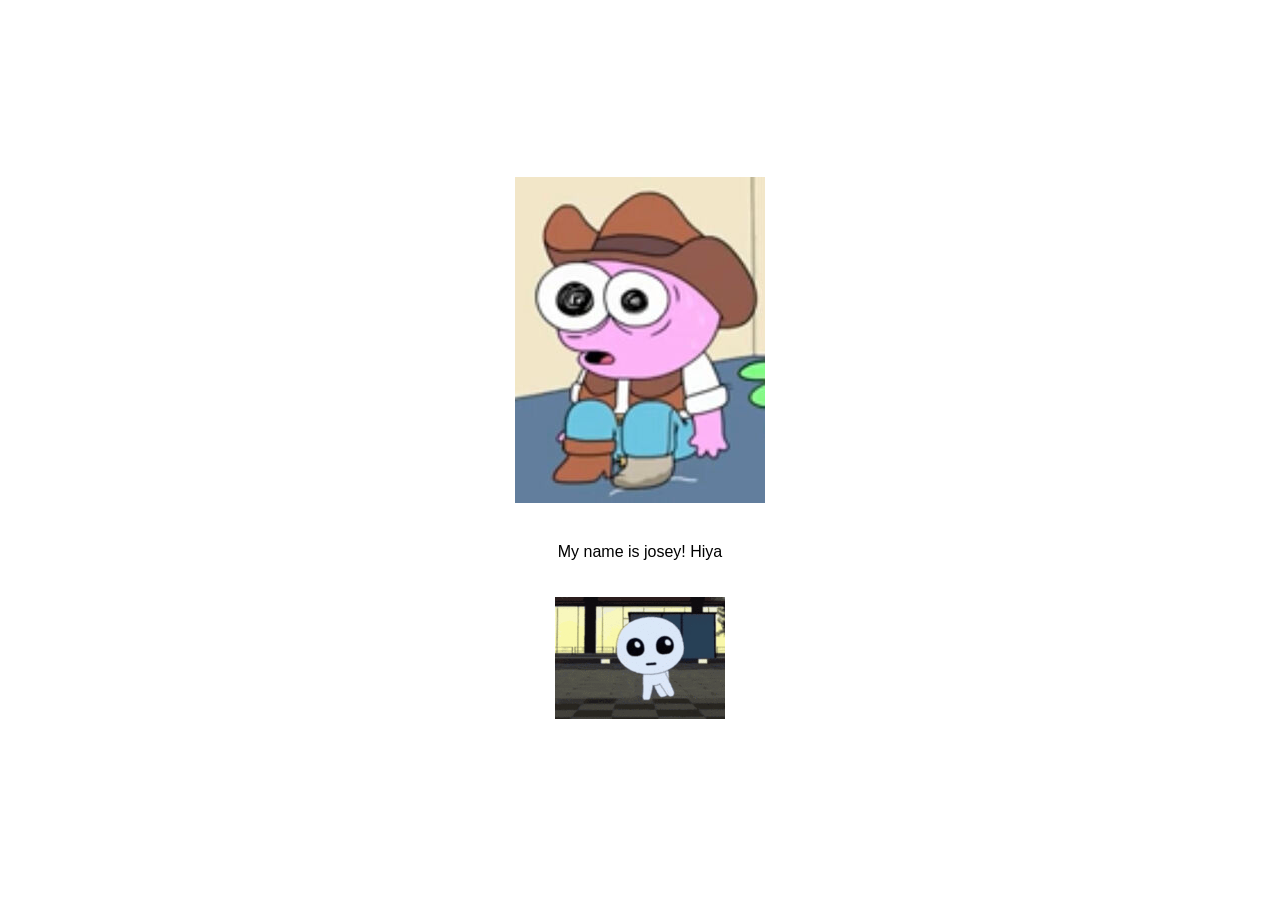
<file: index.html>
<!DOCTYPE html>
<html lang="en">
<head>
    <meta charset="UTF-8">
    <meta name="viewport" content="width=device-width, initial-scale=1.0">
    <title>me</title>
    <link rel="stylesheet" href="styles.css">
</head>
<body>
    <div class="container">    
        <div class="middle-image">
            <a href="https://joseyskindaweird.github.io/exposer">
                <img src="pim.jpeg" alt="dance">
            </a>
        </div>
        <div class="bottom-text">
            <p class="sans-font">My name is josey! Hiya</p>
        </div>
        <div class="bottom-gif">
            <a href="dance.gif">
                <img src="dance.gif">
            </a>
        </div>
    </div>
</body>
</html>
</file>
<file: styles.css>
body {
    margin: 0;
    font-family: Arial, sans-serif;
    cursor: url('cursors/R_Normal.cur'), auto;
}

a, button {
    cursor: url('cursors/R_Link.cur'), pointer;
}

textarea, input, select {
    cursor: url('cursors/R_Text.cur'), text;
}

.container {
    display: flex;
    flex-direction: column;
    align-items: center;
    justify-content: center;
    height: 100vh;
}

.top-text, .bottom-text {
    text-align: center;
    margin: 20px;
}

.sans-font {
    font-family: 'Arial', sans-serif;
}

.middle-image img {
    max-width: 100%;
    height: auto;
}

.bottom-image img {
    max-width: 100%;
    height: 100px;
}
</file>
